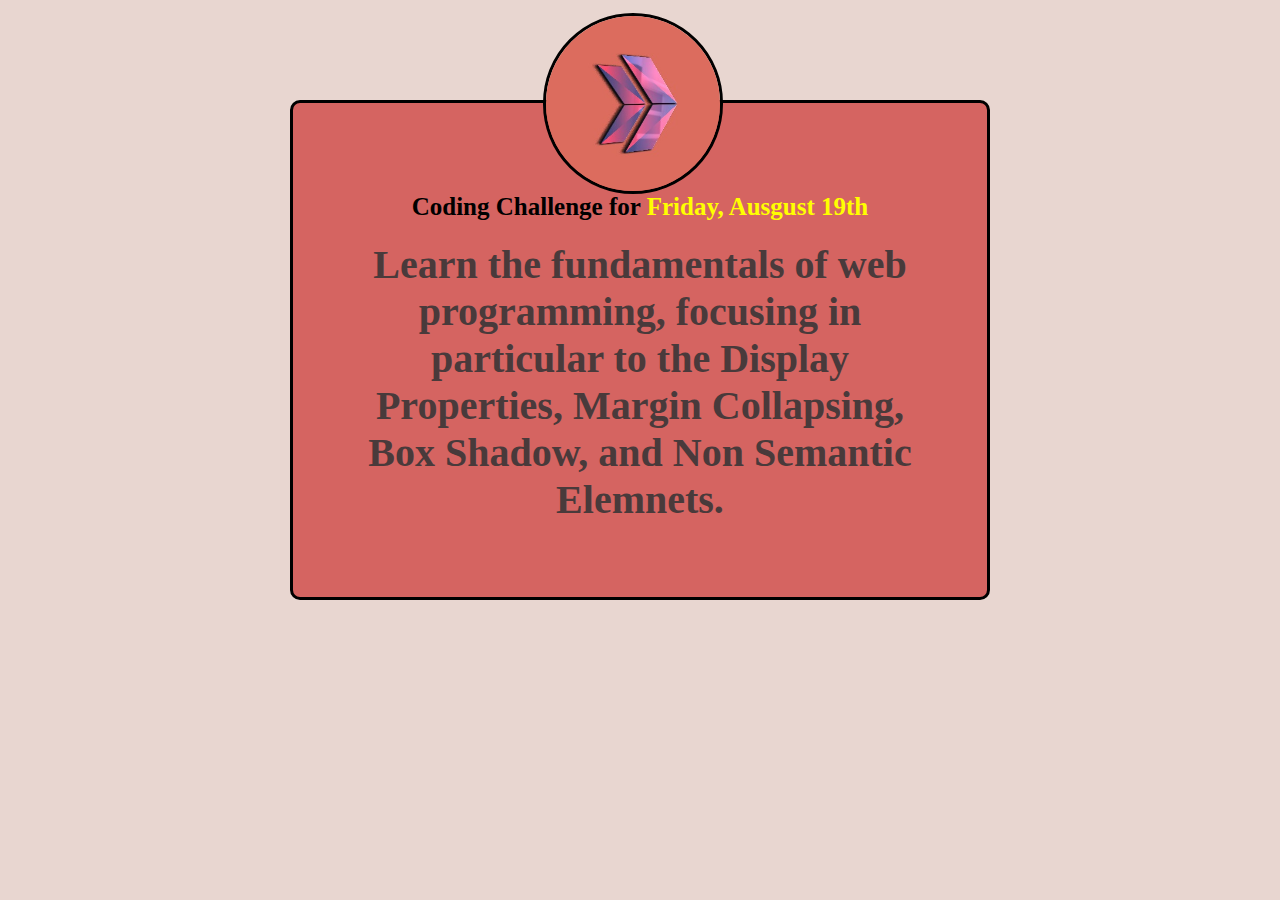
<file: friday.html>
<!DOCTYPE html>
<html lang="en">
<head>
    <meta charset="UTF-8">
    <meta http-equiv="X-UA-Compatible" content="IE=edge">
    <meta name="viewport" content="width=device-width, initial-scale=1.0">
    <title>coding-challenge</title>
    <link rel="stylesheet" href="friday.css">
    
</head>
<body>

    <div class="div1">
        <img src="./cw.jpg" alt="images"/>
    <h1>Coding Challenge for <spann>Friday, Ausgust 19th  </spann> </h1>

    <p class="write">Learn the fundamentals of web programming, focusing in particular to the Display Properties, Margin Collapsing, Box Shadow, and Non Semantic Elemnets.</p>





</div>
</body>
</html>
</file>
<file: friday.css>
*{
    margin: 0;
    padding: 0;
    box-sizing: border-box;
}


spann{
    color: yellow;
}

.div1{
    background-color: #D56461;
    display: inline-block;
    border: 3px solid black;
    position: relative ;
    top: 100px;
    height: 500px;
    width: 700px;
    border-radius: 10px;
   
    
    
    
}

body{
    background-color: #E8D6D0;
    text-align: center;
    
    
    
}

.write {
    padding: 50px;
    font-size: 40px;
    font-weight: bold;
    color: #493A3B;
    position: relative;
    top: 60px;
    
   

}

h1 {
   position: relative;
   top: 90px;
   font-size: 25px;
   
}

img {
    position: absolute;
    width: 180px;
    left: 250px;
    top: -90px;
    border-radius: 100px;
    border: 3px solid black;
}
</file>
